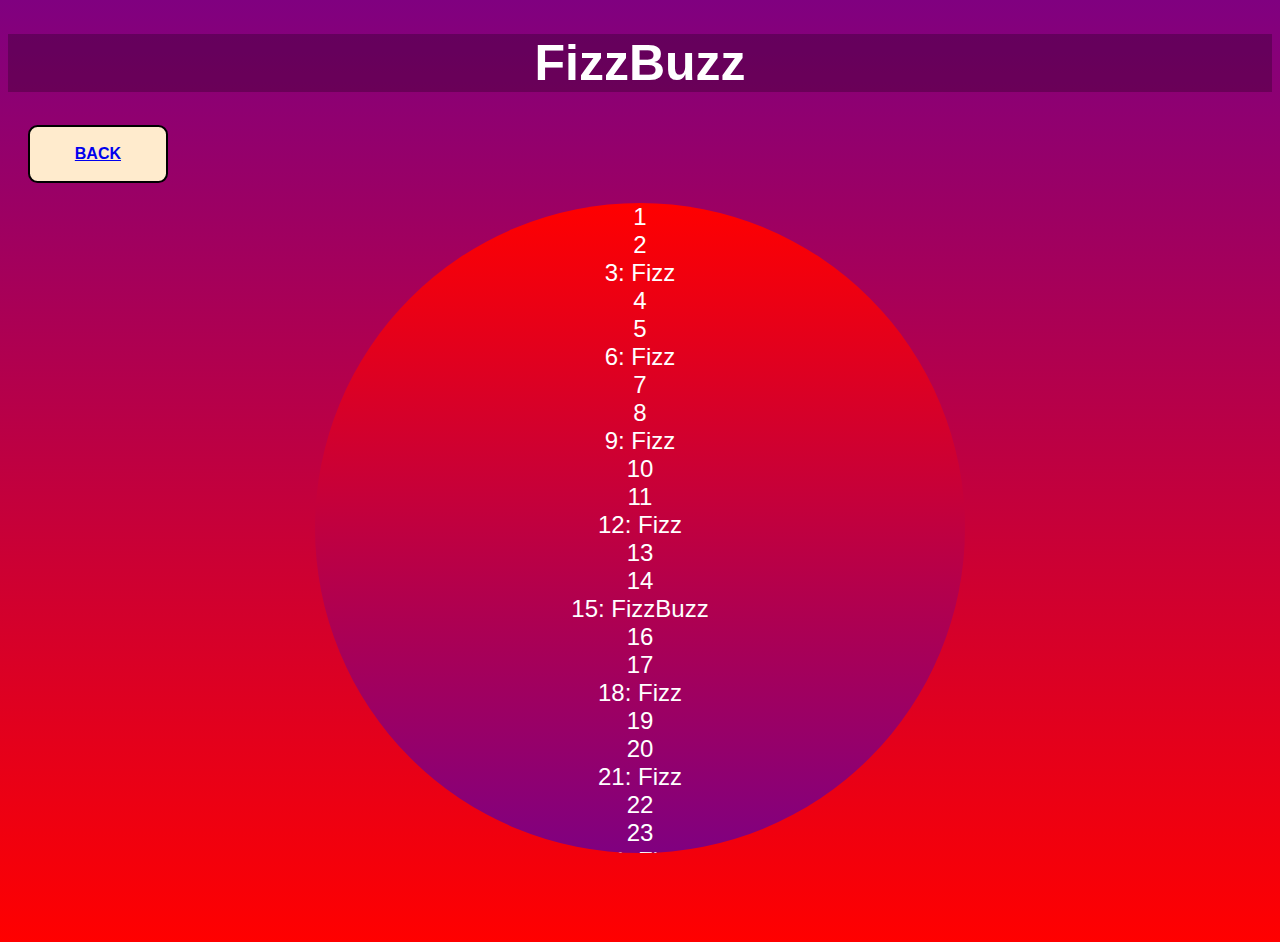
<file: Exercices/Exercice3/Exercice3.html>
<!DOCTYPE html>
<html lang="en">
<head>
    <meta charset="UTF-8">
    <meta http-equiv="X-UA-Compatible" content="IE=edge">
    <meta name="viewport" content="width=device-width, initial-scale=1.0">
    <title>Exercice 3</title>
    <link rel="stylesheet" href="./style.css">
    <link rel="icon" type="image/x-icon" href="https://th.bing.com/th/id/OIP.AsI8ZvJli_YzCeoXNJy5aQHaHa?pid=ImgDet&w=980&h=980&rs=1">
</head>
<body onLoad="displayFizzBuzz()">
    <h1>FizzBuzz</h1>
    <button id="back"><a href="../../index.html">Back</a></button>
    <section id="fizzBuzz">

    </section>
    <script src="exercice3-4.js"></script>
</body>
</html>
</file>
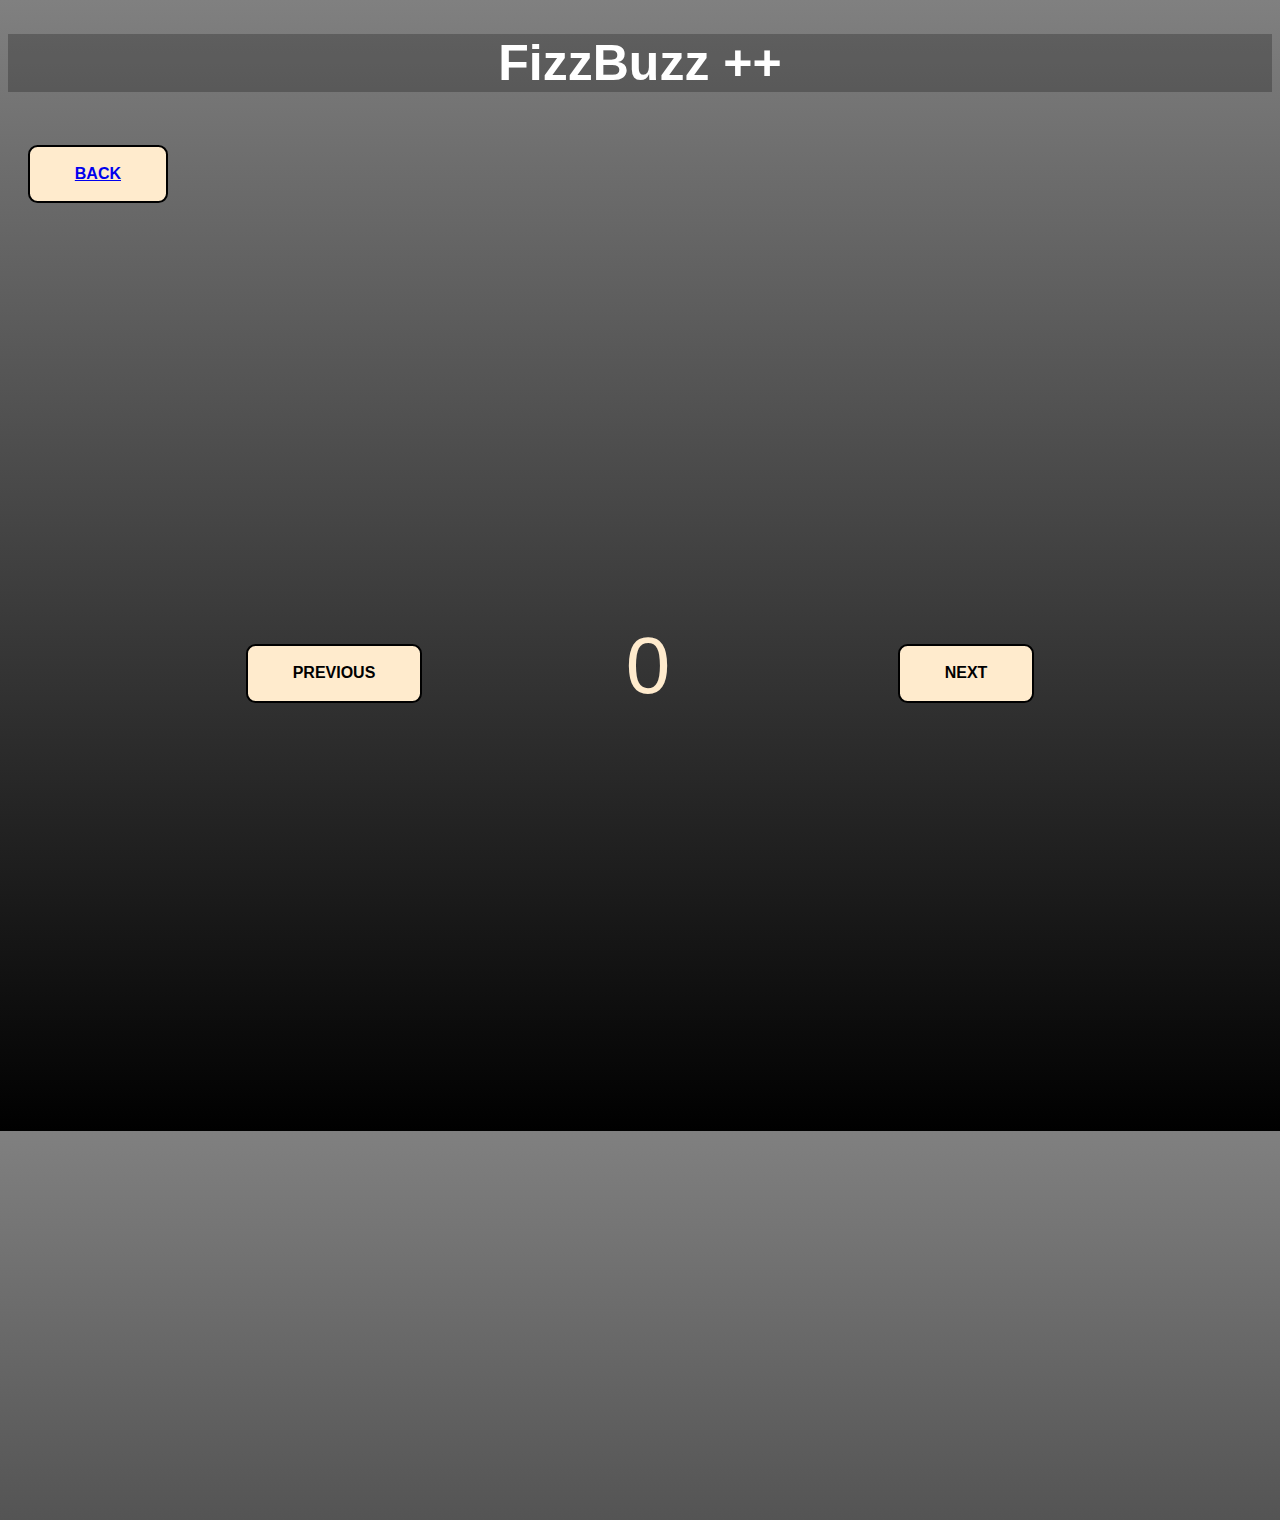
<file: Exercices/Exercice4/Exercice4.html>
<!DOCTYPE html>
<html lang="en">
<head>
    <meta charset="UTF-8">
    <meta http-equiv="X-UA-Compatible" content="IE=edge">
    <meta name="viewport" content="width=device-width, initial-scale=1.0">
    <title>Exercice 4</title>
    <link rel="stylesheet" href="./style.css">
    <link rel="icon" type="image/x-icon" href="https://th.bing.com/th/id/OIP.AsI8ZvJli_YzCeoXNJy5aQHaHa?pid=ImgDet&w=980&h=980&rs=1">
</head>
<body onLoad="fizzBuzzPlus()">
    <h1>FizzBuzz ++</h1>
    <button><a href="../../index.html">Back</a></button>
    <section id="fizzBuzzPlus">
        
    </section>
    <script src="../Exercice3/exercice3-4.js"></script>
</body>
</html>
</file>
<file: Exercices/Exercice3/style.css>
body{
    height: 100vh;
    background: linear-gradient(purple, red); 
    overflow: hidden;
    font-family: Montserrat, sans-serif;
}
h1{
    text-align: center;
    color: white;
    background-color: rgba(0, 0, 0, 0.24);
    font-family: Montserrat, sans-serif;
    font-size: 50px;
}
#fizzBuzz{
    margin: auto;
    color: white;
    font-size: 1.5em;
    width: 650px;
    height: 650px;
    border-radius: 50%;
    overflow: hidden scroll;
    scroll-behavior: auto;
    text-align: center;
    background: linear-gradient(red, purple);
    transition: transform 1s ease-out;
}
#fizzBuzz:hover{
    transform: rotate(3600deg);
}
button{
    box-sizing: border-box;
    appearance: none;
    background-color: blanchedalmond;
    border: 2px solid black;
    border-radius: 0.6em;
    cursor: pointer;
    display: flex;
    align-self: center;
    font-size: 1rem;
    line-height: 1;
    margin: 20px;
    padding: 1.2em 2.8em;
    text-decoration: none;
    text-align: center;
    text-transform: uppercase;
    font-family: 'Montserrat', sans-serif;
    font-weight: 700;
}
button:hover{
    background-color: rgba(255, 235, 205, 0.329);
}
</file>
<file: Exercices/Exercice4/style.css>
body{
    overflow: hidden;
    background: linear-gradient(grey, black);
    font-family: Montserrat, sans-serif;
}
h1{
    text-align: center;
    color: white;
    background-color: rgba(0, 0, 0, 0.24);
    font-family: Montserrat, sans-serif;
    font-size: 50px;
}
.container-fizzBuzz-plus{
    width: 100%;
    height: 100vh;
    display: flex;
    flex-direction: row;
    justify-content: space-around;
    align-items: center;
}

#back{
    position: absolute;
}

button{
    box-sizing: border-box;
    appearance: none;
    background-color: blanchedalmond;
    border: 2px solid black;
    border-radius: 0.6em;
    cursor: pointer;
    font-size: 1rem;
    line-height: 1;
    margin: 20px;
    padding: 1.2em 2.8em;
    text-decoration: none;
    text-align: center;
    text-transform: uppercase;
    font-family: 'Montserrat', sans-serif;
    font-weight: 700;
}
button:hover{
    background-color: rgba(255, 235, 205, 0.329);
}

.displayFizzBuzz{
    position: absolute;
    margin-bottom: 30%;
    font-size: 10em;
    color: blanchedalmond;
}
.displayNumber{
    z-index: -1;
    position: absolute;
    width: 100%;
    height: 100vh;
    text-align: center;
    top: 60%;
    font-size: 5em;
    color: blanchedalmond;
}
</file>
